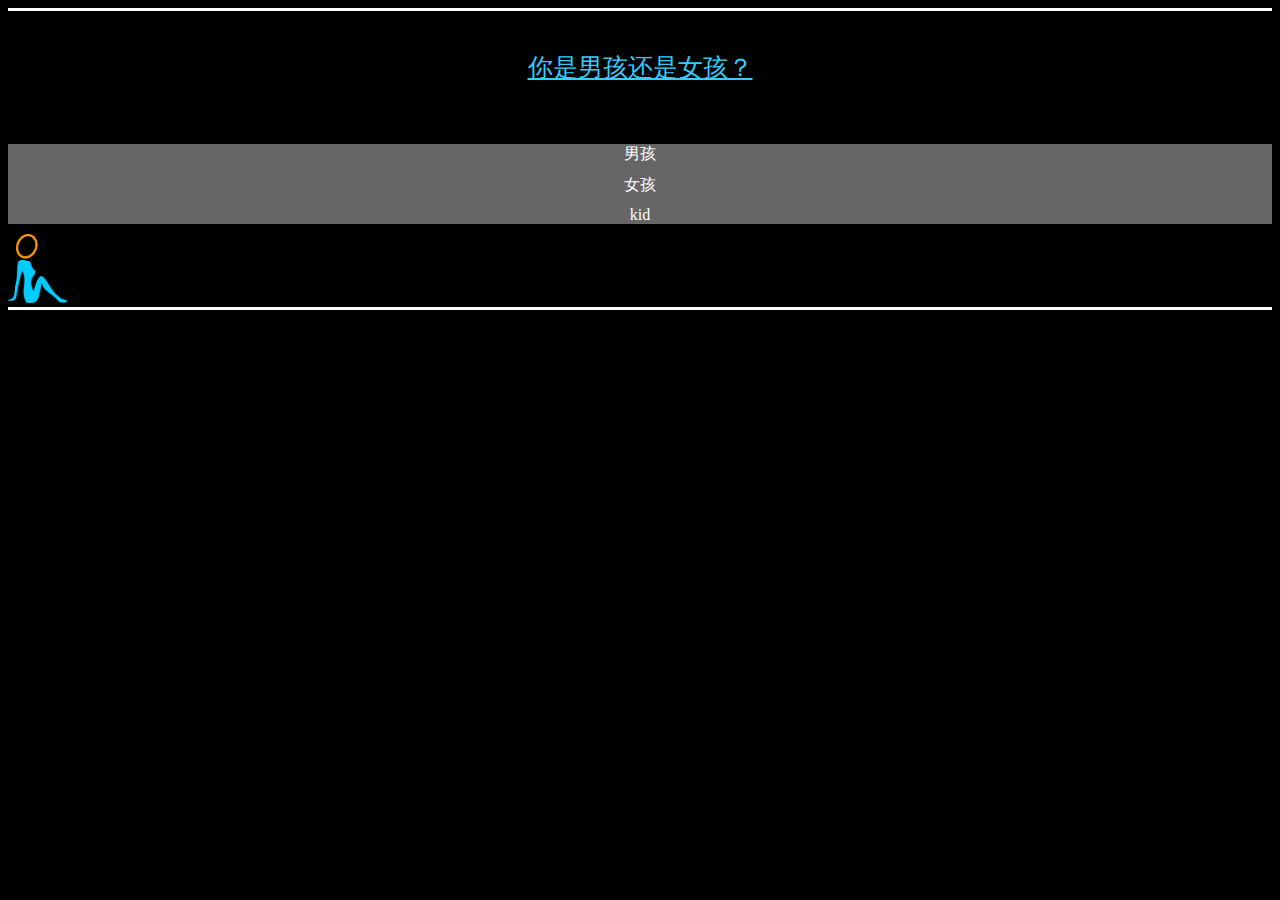
<file: index.html>
﻿ <!DOCTYPE html>
<html>
<head>
<title>“国家鉴表中心”</title>
<meta charset="utf-8">
<meta charset="utf-8"><meta name="viewport" content="width=device-width, initial-scale=1.0">
<script src="jquery-1.12.0.min.js">
</script>
<link rel="stylesheet" type="text/css" href="question.css">
<script>
$(document).ready(function(){
 $("#question1-1").click(function(){
    $("#question1").hide("slow");
	$("#question2").show("slow");});
$("#question2-1").click(function(){
    $("#question1").hide("slow");
	$("#question2").show("slow");});
$("#question2-1").click(function(){
    $("#question2").hide("slow");
	$("#question3").show("slow");});
});
</script>
</head>
<body bgcolor="#000000">
<!-- 隐藏的 div 微信分享缩略图 -->
<div style="display: none;"
　　document.getElementById("typediv1").style.display="none";>
<img src="/logo.png" height="69px">
</div>
<div class="content">
<div id="question1">
<div class="title">你是男孩还是女孩？</div>
<div class="optiont">
<div id="question1-1" class="option">男孩</div>
<div id="question1-2" class="option">女孩</div>
<div id="question1-3" class="option">kid</div>
</div>
</div>
<div id="question2" class="vivi">
<div class="title">你喜欢旅行吗？ </div>
<div class="optiont">
<div id="question2-1" class="option">一个人</div>
<div id="question2-2" class="option">旅游团</div>
<div id="question2-3" class="option">和男友或者女友双人游</div>
</div>
</div>
<div id="question3" class="vivi">
<div class="title">你单身吗？ </div>
<div class="optiont">
<div id="question2-1" class="option">单身汪</div>
<div id="question2-2" class="option">恨嫁女</div>
<div id="question2-3" class="option">恋爱中</div>
</div>
</div>
<img src="logo.png" width="59" height="69" alt="gossip girl"></div>
<div>you are a bitch</div>
</body>
</html>
</file>
<file: question.css>
@charset "utf-8";
/* CSS Document */

.content{
	color:#FFFFFF;
	padding-bottom:0px;
	border-bottom:solid #Fff;
	border-top:solid #FFF}
.question{
	alignment-adjust:central;
	}
.optiont{
	alignment-adjust:central;
	text-align:center;
	margin:0 auto;
	background-color:#666;
	}
.option{
	alignment-adjust:central;
	text-align:center;
	margin:0 auto;
	margin-bottom:10px;
}
.option:hover{
	background-color:#00F;
	cursor:pointer}
.title{
	font-size:25px;
	text-decoration:underline;
	alignment-adjust:central;
	text-align:center;
	margin:0 auto;
	margin-bottom:20px;
	padding-top:40px;
	padding-bottom:40px;
	color:#3CF}
.vivi{
	display:none}
</file>
